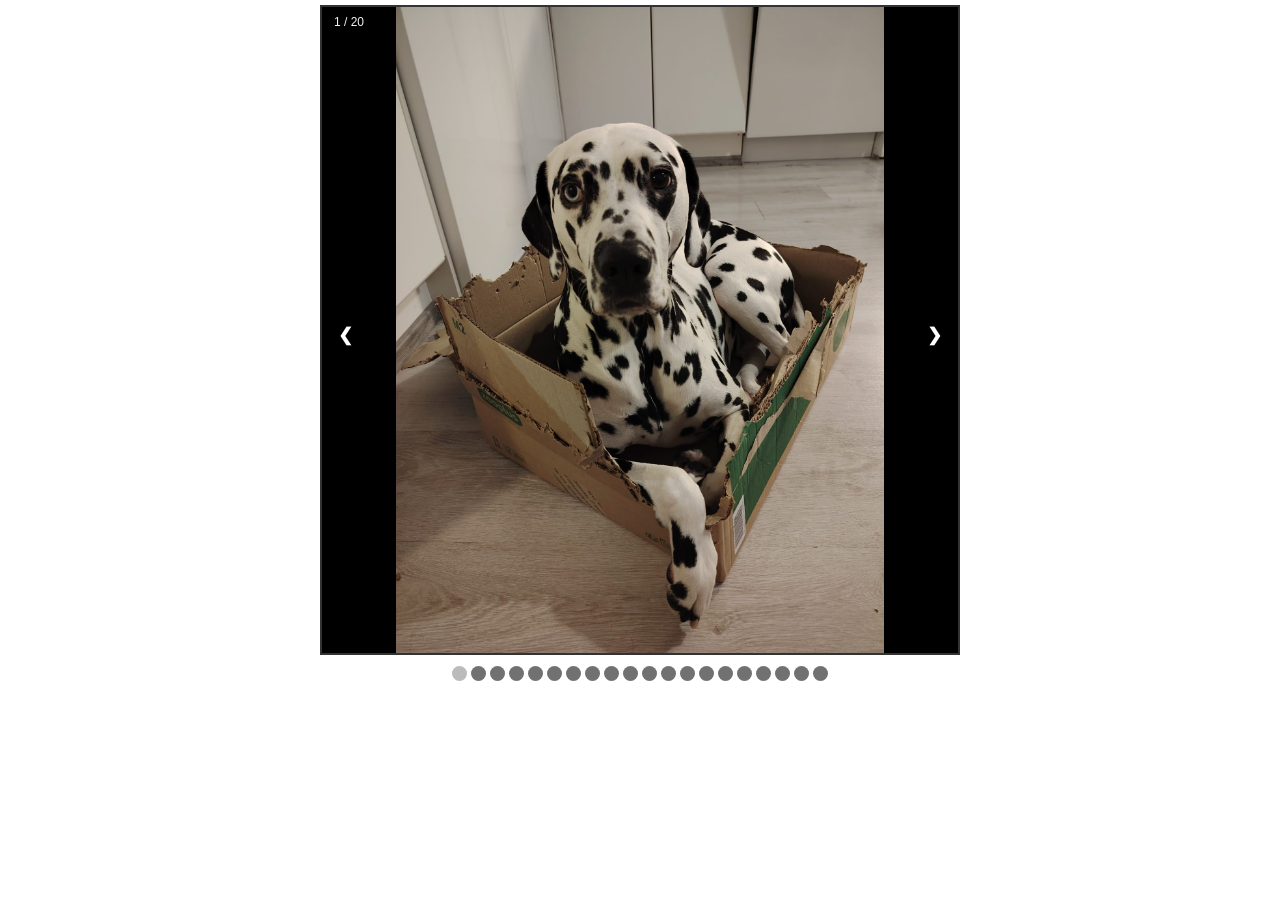
<file: gallery.html>
<!DOCTYPE html>
<html lang="fi">

<head>
    <meta charset="UTF-8">
    <title>Kuvagalleria</title>
    <link rel="stylesheet" href="myspace.css">
</head>

<body>

    <!-- Slideshow container -->
    <div class="slideshow-container" id="slideshow-inner">
        <!-- Images will be generated here by JavaScript -->

        <!-- Next and previous buttons -->
        <a class="prev" onclick="plusSlides(-1)">&#10094;</a>
        <a class="next" onclick="plusSlides(1)">&#10095;</a>
    </div>
    <br>

    <!-- The dots container -->
    <div style="text-align:center" id="dot-container">
        <!-- Dots will be generated here by JavaScript -->
    </div>

    <script>
        let slideIndex = 1;

        const slideshowInner = document.getElementById('slideshow-inner');
        const dotContainer = document.getElementById('dot-container');
        const totalImages = 20;

        // 1. Clear existing content to avoid duplicates
        dotContainer.innerHTML = '';

        // 2. Loop forward from 1 to 20
        for (let i = 1; i <= totalImages; i++) {
            // Create Slide HTML
            const slideHtml = `
        <div class="mySlides fade">
            <div class="numbertext">${i} / ${totalImages}</div>
            <img src="gallery/${i}.jpeg" style="width: 100%;">
        </div>`;

            // 'beforeend' ensures 1 is first, 2 is second, etc.
            slideshowInner.insertAdjacentHTML('beforeend', slideHtml);

            // Create Dot HTML
            const dotHtml = `<span class="dot" onclick="currentSlide(${i})"></span>`;
            dotContainer.innerHTML += dotHtml;
        }

        // 3. Move the navigation buttons to the END of the container 
        // so they sit on top of the images
        const prevBtn = document.querySelector('.prev');
        const nextBtn = document.querySelector('.next');
        slideshowInner.appendChild(prevBtn);
        slideshowInner.appendChild(nextBtn);

        // 4. Initialize the display
        showSlides(slideIndex);

        // --- Standard Functions (No changes needed here) ---
        function plusSlides(n) {
            showSlides(slideIndex += n);
        }
        function currentSlide(n) {
            showSlides(slideIndex = n);
        }
        function showSlides(n) {
            let i;
            let slides = document.getElementsByClassName("mySlides");
            let dots = document.getElementsByClassName("dot");
            if (n > slides.length) { slideIndex = 1 }
            if (n < 1) { slideIndex = slides.length }
            for (i = 0; i < slides.length; i++) {
                slides[i].style.display = "none";
            }
            for (i = 0; i < dots.length; i++) {
                dots[i].className = dots[i].className.replace(" active", "");
            }
            slides[slideIndex - 1].style.display = "block";
            dots[slideIndex - 1].className += " active";
        }
    </script>

</body>

</html>
</file>
<file: myspace.css>
/* --- PERUSASETUKSET --- */
body {
	width: 100%;
	margin: auto;
	padding: 0;
	background-image: url('https://www.yofee.com/cdn/shop/files/AbstractGraffitiBackground4.jpg?v=1743639520');
	background-size: cover;
	background-position: center;
	background-attachment: fixed;
	font-family: sans-serif;
	font-size: 14px;
}

a {
	font-weight: bold;
	text-decoration: none;
	color: #1559BB;
	transition: 0.2s ease all;
}

a:hover {
	color: #FFCE95;
}

.container {
	background: #fff;
	width: 95%;
	max-width: 960px;
	margin: auto;
}

/* --- HEADER & NAV --- */
header {
	position: relative;
	background: #000000;
	padding: 10px;
	display: grid;
}

.search {
	justify-content: space-between;
	grid-row: 1;
	grid-column: 2/4;
	text-align: right;
	font-size: 8px;
	color: #fff;
	line-height: 0;
}

header button#menuToggle {
	z-index: 1000;
	position: absolute;
	top: 6px;
	left: 0px;
	background: transparent;
	outline: 0;
	border: 0;
	display: none;
}

header button#menuToggle svg {
	fill: #fff;
	width: 40px;
	height: 40px;
}

.nav {
	grid-column: 1/4;
	grid-row: 3;
	margin: 15px 0 0 0;
	display: flex;
}

.nav div {
	padding: 3px 10px;
	color: #fff;
}

.nav div a {
	color: #fff;
	font-weight: normal;
}

.nav div a:hover {
	color: #FFCE95;
}

/* --- MAIN LAYOUT --- */
.main {
	display: grid;
	grid-template-columns: 44% 54%;
	margin-top: 30px;
}

.left {
	grid-column: 1;
	padding: 0 30px;
}

.profile {
	display: grid;
	grid-gap: 1em;
	align-items: center;
}

.profile .profilePicture {
	grid-column: 1/2;
	text-align: center;
	margin: auto;
}

.profile .profileInfo {
	grid-column: 2/4;
}

.profile .profileInfo p {
	line-height: 4px;
	font-size: 13px;
}

.onlineNow {
	position: relative;
	margin-left: 20px;
	padding: 15px 0;
	color: green;
	font-weight: bold;
	font-size: 12px;
}

.onlineNow:before {
	content: '';
	position: absolute;
	top: 7px;
	left: -25px;
	display: block;
	height: 20px;
	width: 20px;
	background: url('images/online.gif');
	background-size: cover;
}

.tagline {
	display: block;
	margin: 10px 0 25px 0;
}

.contact {
	border: 1px solid #ccc;
}

.contact h3,
.userDetails h3 {
	background: #92969a;
	color: #fff;
	font-size: 13px;
	font-weight: bold;
	padding: 5px 10px;
	margin: 0;
	border-bottom: 1px solid #ccc;
}

.contactNav ul {
	margin: 0;
	list-style: none;
	display: inline-block;
}

.contactNav ul li {
	position: relative;
	padding: 5px 8px;
}

.contactNav ul li a {
	font-size: 12px;
}

.contactNav ul li svg {
	position: absolute;
	top: 6px;
	left: -20px;
	display: block;
	height: 15px;
	width: 15px;
	fill: #ccc;
}

.contactNav ul li:hover a,
.contactNav ul li:hover svg {
	color: #FFCE95;
	fill: #FFCE95;
}

/* --- MUSIIKKISOITIN --- */
.musicPlayer {
	position: relative;
	border: 1px solid #333;
	background: linear-gradient(#eee, #ccc);
	padding: 5px;
	margin-bottom: 20px;
	height: 42px;
}

.musicPlayer button {
	position: absolute;
	top: 5px;
	left: 5px;
	border-radius: 100%;
	height: 40px;
	width: 40px;
	background: #eee;
	cursor: pointer;
}

.musicPlayer .songName {
	position: absolute;
	right: 14px;
	top: 13px;
	background: #333;
	color: #fff;
	border-radius: 5px;
	display: inline-block;
	width: 80%;
	margin-top: -5px;
}

/* --- OIKEA SARAKE & TOP 8 --- */
.right {
	grid-column: 2;
}

.top8 {
	display: grid;
	grid-template-columns: auto auto auto auto;
	grid-gap: 10px;
	margin-bottom: 30px;
	justify-content: space-around;
}

.top8 div img {
	display: block;
	height: 80px;
	width: 80px;
	margin: auto;
	border-radius: 5px;
}

/* --- MOBIILI-REDAKTIO (Media Queries) --- */
@media screen and (max-width: 732px) {
	.main {
		grid-template-columns: 100%;
	}

	.left,
	.right {
		grid-column: 1/4;
		padding: 10px;
	}

	#menuToggle {
		display: block !important;
	}

	.nav {
		flex-direction: column;
		height: 0;
		overflow: hidden;
	}
}

/* --- GALLERIA (KORJATTU) --- */
.gallery-container {
	display: flex;
	flex-wrap: wrap;
	gap: 15px;
	justify-content: center;
	padding: 20px;
	border-top: 1px solid #ccc;
	/* Erottelee gallerian muusta sisällöstä */
}

.gallery-item {
	flex: 0 0 auto;
	width: 250px;
	/* Säädä tästä kuvien leveyttä */
}

.gallery-item img {
	width: 100%;
	height: 250px;
	/* Pakottaa kaikki kuvat saman korkuisiksi neliöiksi */
	display: block;
	object-fit: cover;
	/* Leikkaa kuvat siististi ilman venytystä */
	border-radius: 8px;
	box-shadow: 0 4px 8px rgba(0, 0, 0, 0.1);
	transition: transform 0.3s ease, box-shadow 0.3s ease;
}

.gallery-item img:hover {
	transform: scale(1.05);
	/* Suurenee hieman päälle vietäessä */
	box-shadow: 0 8px 16px rgba(0, 0, 0, 0.2);
	cursor: pointer;
}

* {
	box-sizing: border-box
}

/* Modified Slideshow container */
.slideshow-container {
	max-width: 50%;
	max-height: 650px;
	position: relative;
	margin: 5px auto;
	margin-bottom: -5px;
	overflow: hidden;
	border: 2px solid #333;
	background: #000;
}

/* Force images to fit the container without distortion */
.mySlides img {
	width: 100%;
	height: 650px;
	object-fit: contain;
}

/* Next & previous buttons */
.prev,
.next {
	cursor: pointer;
	position: absolute;
	top: 50%;
	width: auto;
	margin-top: -22px;
	padding: 16px;
	color: white;
	font-weight: bold;
	font-size: 18px;
	transition: 0.6s ease;
	border-radius: 0 3px 3px 0;
	user-select: none;
}

/* Position the "next button" to the right */
.next {
	right: 0;
	border-radius: 3px 0 0 3px;
}

/* On hover, add a black background color with a little bit see-through */
.prev:hover,
.next:hover {
	background-color: rgba(0, 0, 0, 0.8);
}

/* Caption text */
.text {
	color: #f2f2f2;
	font-size: 15px;
	padding: 8px 12px;
	position: absolute;
	bottom: 8px;
	width: 100%;
	text-align: center;
}

/* Number text (1/3 etc) */
.numbertext {
	color: #f2f2f2;
	font-size: 12px;
	padding: 8px 12px;
	position: absolute;
	top: 0;
}

/* The dots/bullets/indicators */
.dot {
	cursor: pointer;
	height: 15px;
	width: 15px;
	margin: 0 2px;
	background-color: #717171;
	border-radius: 50%;
	display: inline-block;
	transition: background-color 0.6s ease;
}

.active,
.dot:hover {
	background-color: #bbb;
}

/* Fading animation */
.fade {
	animation-name: fade;
	animation-duration: 1.5s;
}

@keyframes fade {
	from {
		opacity: .4
	}

	to {
		opacity: 1
	}
}
</file>
